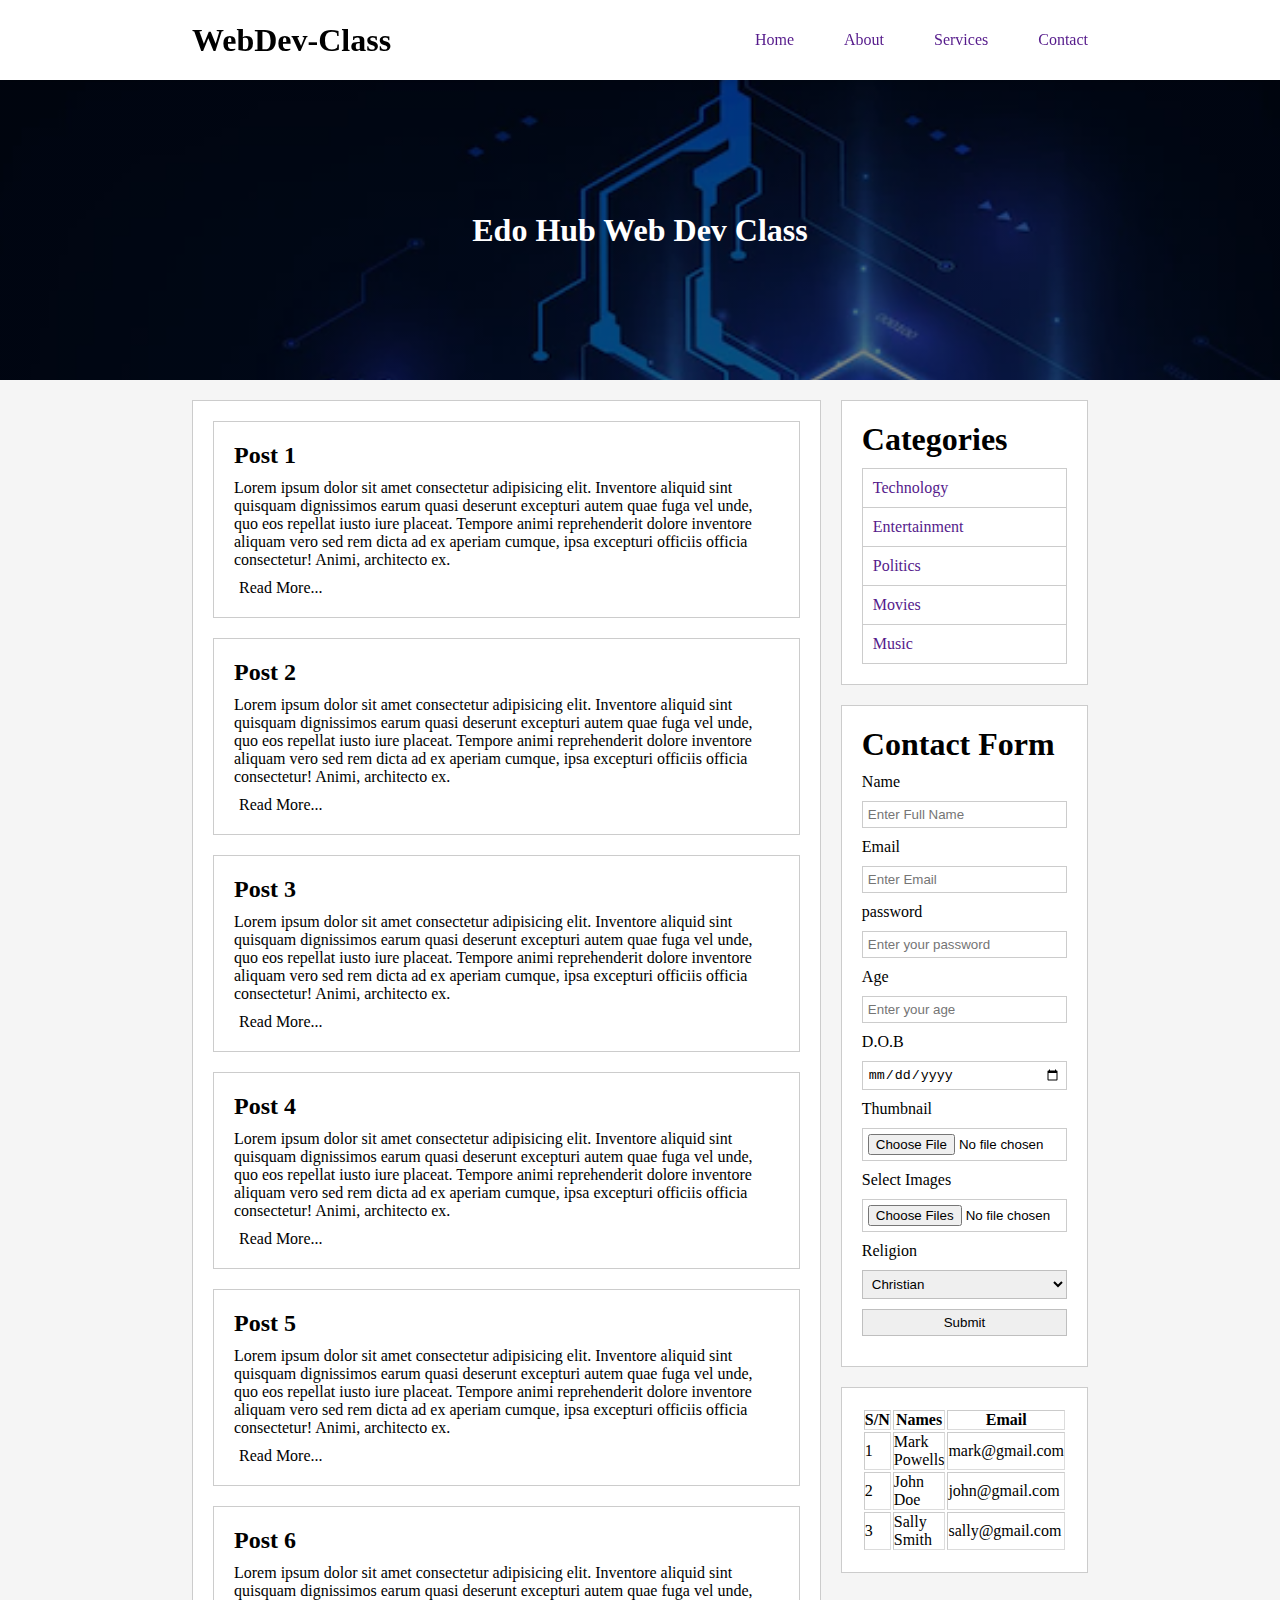
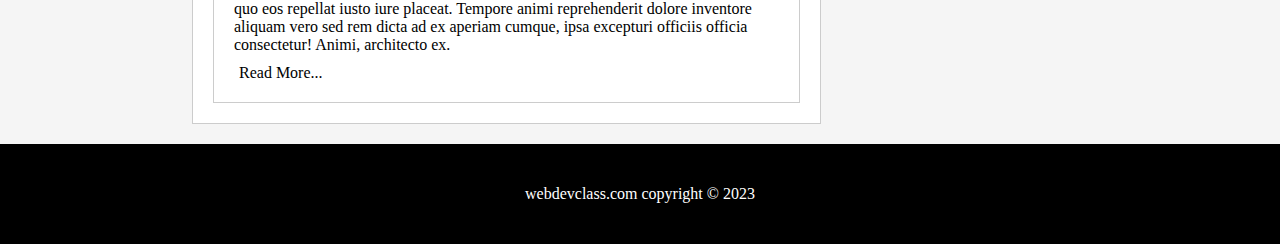
<file: index.html>
<!DOCTYPE html>
<html lang="en">
  <head>
    <meta charset="UTF-8" />
    <meta http-equiv="X-UA-Compatible" content="IE=edge" />
    <meta name="viewport" content="width=device-width, initial-scale=1.0" />
    <link rel="stylesheet" href="styles.css" />
    <title>Web Dev | Home</title>
  </head>
  <body>
    <nav>
      <h1>WebDev-Class</h1>
      <ul>
        <li><a href="">Home</a></li>
        <li><a href="">About</a></li>
        <li><a href="">Services</a></li>
        <li><a href="">Contact</a></li>
      </ul>
    </nav>
    <header>
      <span><h1>Edo Hub Web Dev Class</h1></span>
    </header>
    <section>
      <main>
        <article>
          <h2>Post 1</h2>
          <p>
            Lorem ipsum dolor sit amet consectetur adipisicing elit. Inventore
            aliquid sint quisquam dignissimos earum quasi deserunt excepturi
            autem quae fuga vel unde, quo eos repellat iusto iure placeat.
            Tempore animi reprehenderit dolore inventore aliquam vero sed rem
            dicta ad ex aperiam cumque, ipsa excepturi officiis officia
            consectetur! Animi, architecto ex.
          </p>
          <a href="">Read More...</a>
        </article>
        <article>
          <h2>Post 2</h2>
          <p>
            Lorem ipsum dolor sit amet consectetur adipisicing elit. Inventore
            aliquid sint quisquam dignissimos earum quasi deserunt excepturi
            autem quae fuga vel unde, quo eos repellat iusto iure placeat.
            Tempore animi reprehenderit dolore inventore aliquam vero sed rem
            dicta ad ex aperiam cumque, ipsa excepturi officiis officia
            consectetur! Animi, architecto ex.
          </p>
          <a href="">Read More...</a>
        </article>
        <article>
          <h2>Post 3</h2>
          <p>
            Lorem ipsum dolor sit amet consectetur adipisicing elit. Inventore
            aliquid sint quisquam dignissimos earum quasi deserunt excepturi
            autem quae fuga vel unde, quo eos repellat iusto iure placeat.
            Tempore animi reprehenderit dolore inventore aliquam vero sed rem
            dicta ad ex aperiam cumque, ipsa excepturi officiis officia
            consectetur! Animi, architecto ex.
          </p>
          <a href="">Read More...</a>
        </article>
        <article>
          <h2>Post 4</h2>
          <p>
            Lorem ipsum dolor sit amet consectetur adipisicing elit. Inventore
            aliquid sint quisquam dignissimos earum quasi deserunt excepturi
            autem quae fuga vel unde, quo eos repellat iusto iure placeat.
            Tempore animi reprehenderit dolore inventore aliquam vero sed rem
            dicta ad ex aperiam cumque, ipsa excepturi officiis officia
            consectetur! Animi, architecto ex.
          </p>
          <a href="">Read More...</a>
        </article>
        <article>
          <h2>Post 5</h2>
          <p>
            Lorem ipsum dolor sit amet consectetur adipisicing elit. Inventore
            aliquid sint quisquam dignissimos earum quasi deserunt excepturi
            autem quae fuga vel unde, quo eos repellat iusto iure placeat.
            Tempore animi reprehenderit dolore inventore aliquam vero sed rem
            dicta ad ex aperiam cumque, ipsa excepturi officiis officia
            consectetur! Animi, architecto ex.
          </p>
          <a href="">Read More...</a>
        </article>
        <article>
          <h2>Post 6</h2>
          <p>
            Lorem ipsum dolor sit amet consectetur adipisicing elit. Inventore
            aliquid sint quisquam dignissimos earum quasi deserunt excepturi
            autem quae fuga vel unde, quo eos repellat iusto iure placeat.
            Tempore animi reprehenderit dolore inventore aliquam vero sed rem
            dicta ad ex aperiam cumque, ipsa excepturi officiis officia
            consectetur! Animi, architecto ex.
          </p>
          <a href="">Read More...</a>
        </article>
      </main>
      <aside>
        <ul>
          <h1>Categories</h1>
          <li><a href="">Technology</a></li>
          <li><a href="">Entertainment</a></li>
          <li><a href="">Politics</a></li>
          <li><a href="">Movies</a></li>
          <li><a href="">Music</a></li>
        </ul>
        <form action="" class="x">
          <h1>Contact Form</h1>
          <label for="">Name</label>
          <input type="text" required placeholder="Enter Full Name" />
          <label for="">Email</label>
          <input type="email" required placeholder="Enter Email" />
          <label for="">password</label>
          <input type="password" required placeholder="Enter your password" />
          <label for="">Age</label>
          <input type="number" required placeholder="Enter your age" />
          <label for="">D.O.B</label>
          <input type="date" />
          <label for="">Thumbnail</label>
          <input type="file" />
          <label for="">Select Images</label>
          <input type="file" multiple />
          <label for="">Religion</label>
          <select name="" id="">
            <option value="">Christian</option>
            <option value="">Muslim</option>
            <option value="">Other</option>
          </select>
          <input type="submit" />
        </form>
        <table border>
          <tr>
            <th>S/N</th>
            <th>Names</th>
            <th>Email</th>
          </tr>
          <tr>
            <td>1</td>
            <td>Mark Powells</td>
            <td>mark@gmail.com</td>
          </tr>
          <tr>
            <td>2</td>
            <td>John Doe</td>
            <td>john@gmail.com</td>
          </tr>
          <tr>
            <td>3</td>
            <td>Sally Smith</td>
            <td>sally@gmail.com</td>
          </tr>
        </table>
      </aside>
    </section>
    <footer>webdevclass.com copyright &copy; 2023</footer>
  </body>
</html>
</file>
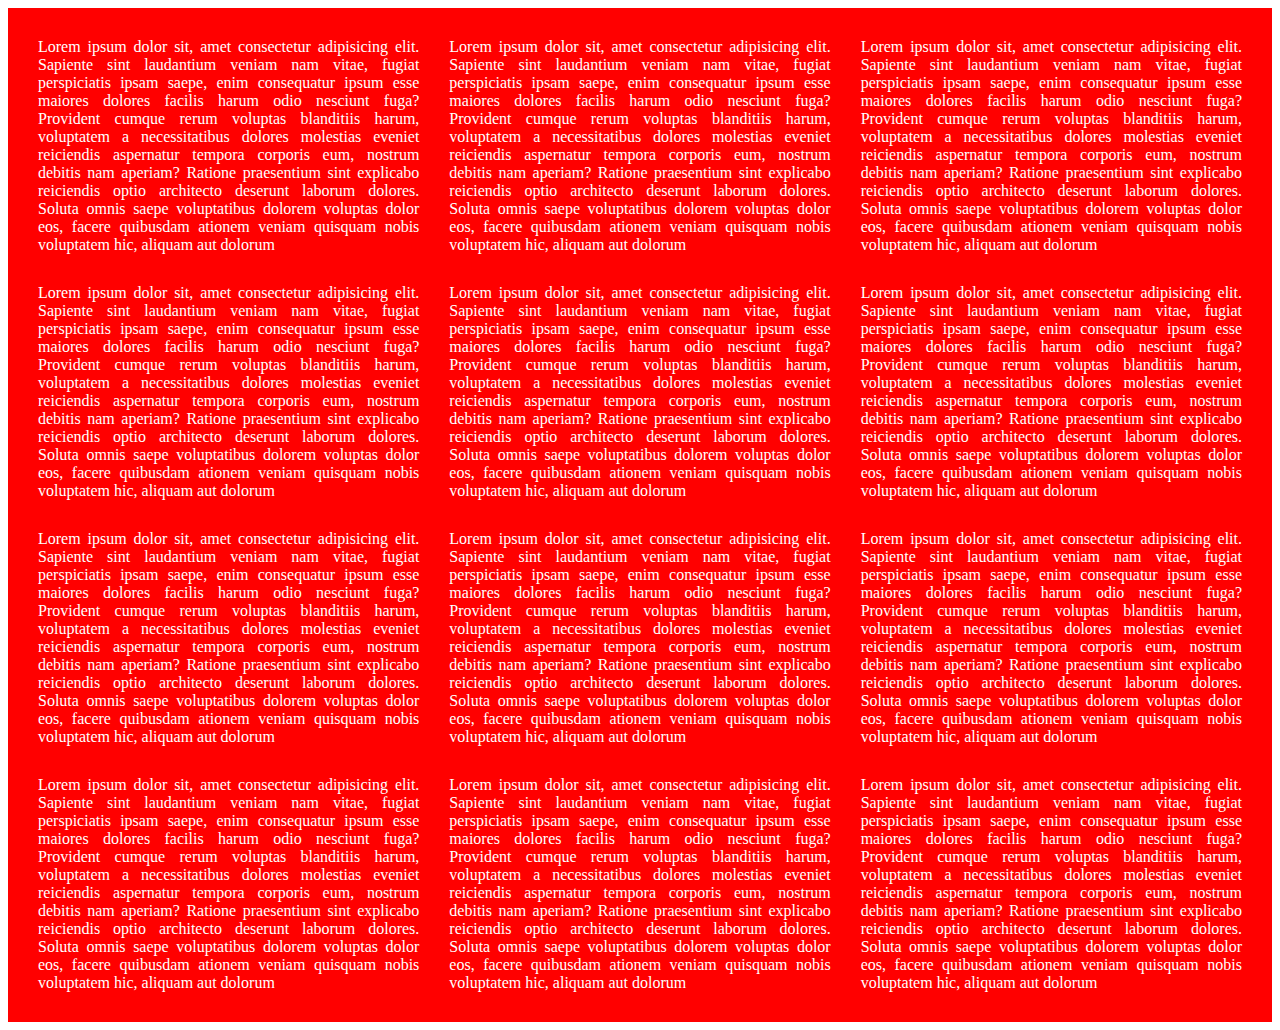
<file: layout.html>
<!DOCTYPE html>
<html lang="en">
  <head>
    <meta charset="UTF-8" />
    <meta http-equiv="X-UA-Compatible" content="IE=edge" />
    <meta
      name="viewport"
      content="width=
    , initial-scale=1.0"
    />
    <title>Document</title>
    <style>
      /* using flex */
      /* section {
        display: flex;
        background-color: red;
        color: white;
      } */
      /* div {
        padding: 30px;
        margin: 30px;
      } */

      section {
        display: grid;
        grid-template-columns: repeat(3, 1fr);
        grid-gap: 30px;
        background-color: red;
        color: white;
        padding: 30px;
        text-align: justify;
      }
      /* div {
        g
      } */
    </style>
  </head>
  <body>
    <section>
      <div>
        Lorem ipsum dolor sit, amet consectetur adipisicing elit. Sapiente sint
        laudantium veniam nam vitae, fugiat perspiciatis ipsam saepe, enim
        consequatur ipsum esse maiores dolores facilis harum odio nesciunt fuga?
        Provident cumque rerum voluptas blanditiis harum, voluptatem a
        necessitatibus dolores molestias eveniet reiciendis aspernatur tempora
        corporis eum, nostrum debitis nam aperiam? Ratione praesentium sint
        explicabo reiciendis optio architecto deserunt laborum dolores. Soluta
        omnis saepe voluptatibus dolorem voluptas dolor eos, facere quibusdam
        ationem veniam quisquam nobis voluptatem hic, aliquam aut dolorum
      </div>
      <div>
        Lorem ipsum dolor sit, amet consectetur adipisicing elit. Sapiente sint
        laudantium veniam nam vitae, fugiat perspiciatis ipsam saepe, enim
        consequatur ipsum esse maiores dolores facilis harum odio nesciunt fuga?
        Provident cumque rerum voluptas blanditiis harum, voluptatem a
        necessitatibus dolores molestias eveniet reiciendis aspernatur tempora
        corporis eum, nostrum debitis nam aperiam? Ratione praesentium sint
        explicabo reiciendis optio architecto deserunt laborum dolores. Soluta
        omnis saepe voluptatibus dolorem voluptas dolor eos, facere quibusdam
        ationem veniam quisquam nobis voluptatem hic, aliquam aut dolorum
      </div>
      <div>
        Lorem ipsum dolor sit, amet consectetur adipisicing elit. Sapiente sint
        laudantium veniam nam vitae, fugiat perspiciatis ipsam saepe, enim
        consequatur ipsum esse maiores dolores facilis harum odio nesciunt fuga?
        Provident cumque rerum voluptas blanditiis harum, voluptatem a
        necessitatibus dolores molestias eveniet reiciendis aspernatur tempora
        corporis eum, nostrum debitis nam aperiam? Ratione praesentium sint
        explicabo reiciendis optio architecto deserunt laborum dolores. Soluta
        omnis saepe voluptatibus dolorem voluptas dolor eos, facere quibusdam
        ationem veniam quisquam nobis voluptatem hic, aliquam aut dolorum
      </div>
      <div>
        Lorem ipsum dolor sit, amet consectetur adipisicing elit. Sapiente sint
        laudantium veniam nam vitae, fugiat perspiciatis ipsam saepe, enim
        consequatur ipsum esse maiores dolores facilis harum odio nesciunt fuga?
        Provident cumque rerum voluptas blanditiis harum, voluptatem a
        necessitatibus dolores molestias eveniet reiciendis aspernatur tempora
        corporis eum, nostrum debitis nam aperiam? Ratione praesentium sint
        explicabo reiciendis optio architecto deserunt laborum dolores. Soluta
        omnis saepe voluptatibus dolorem voluptas dolor eos, facere quibusdam
        ationem veniam quisquam nobis voluptatem hic, aliquam aut dolorum
      </div>
      <div>
        Lorem ipsum dolor sit, amet consectetur adipisicing elit. Sapiente sint
        laudantium veniam nam vitae, fugiat perspiciatis ipsam saepe, enim
        consequatur ipsum esse maiores dolores facilis harum odio nesciunt fuga?
        Provident cumque rerum voluptas blanditiis harum, voluptatem a
        necessitatibus dolores molestias eveniet reiciendis aspernatur tempora
        corporis eum, nostrum debitis nam aperiam? Ratione praesentium sint
        explicabo reiciendis optio architecto deserunt laborum dolores. Soluta
        omnis saepe voluptatibus dolorem voluptas dolor eos, facere quibusdam
        ationem veniam quisquam nobis voluptatem hic, aliquam aut dolorum
      </div>
      <div>
        Lorem ipsum dolor sit, amet consectetur adipisicing elit. Sapiente sint
        laudantium veniam nam vitae, fugiat perspiciatis ipsam saepe, enim
        consequatur ipsum esse maiores dolores facilis harum odio nesciunt fuga?
        Provident cumque rerum voluptas blanditiis harum, voluptatem a
        necessitatibus dolores molestias eveniet reiciendis aspernatur tempora
        corporis eum, nostrum debitis nam aperiam? Ratione praesentium sint
        explicabo reiciendis optio architecto deserunt laborum dolores. Soluta
        omnis saepe voluptatibus dolorem voluptas dolor eos, facere quibusdam
        ationem veniam quisquam nobis voluptatem hic, aliquam aut dolorum
      </div>
      <div>
        Lorem ipsum dolor sit, amet consectetur adipisicing elit. Sapiente sint
        laudantium veniam nam vitae, fugiat perspiciatis ipsam saepe, enim
        consequatur ipsum esse maiores dolores facilis harum odio nesciunt fuga?
        Provident cumque rerum voluptas blanditiis harum, voluptatem a
        necessitatibus dolores molestias eveniet reiciendis aspernatur tempora
        corporis eum, nostrum debitis nam aperiam? Ratione praesentium sint
        explicabo reiciendis optio architecto deserunt laborum dolores. Soluta
        omnis saepe voluptatibus dolorem voluptas dolor eos, facere quibusdam
        ationem veniam quisquam nobis voluptatem hic, aliquam aut dolorum
      </div>
      <div>
        Lorem ipsum dolor sit, amet consectetur adipisicing elit. Sapiente sint
        laudantium veniam nam vitae, fugiat perspiciatis ipsam saepe, enim
        consequatur ipsum esse maiores dolores facilis harum odio nesciunt fuga?
        Provident cumque rerum voluptas blanditiis harum, voluptatem a
        necessitatibus dolores molestias eveniet reiciendis aspernatur tempora
        corporis eum, nostrum debitis nam aperiam? Ratione praesentium sint
        explicabo reiciendis optio architecto deserunt laborum dolores. Soluta
        omnis saepe voluptatibus dolorem voluptas dolor eos, facere quibusdam
        ationem veniam quisquam nobis voluptatem hic, aliquam aut dolorum
      </div>
      <div>
        Lorem ipsum dolor sit, amet consectetur adipisicing elit. Sapiente sint
        laudantium veniam nam vitae, fugiat perspiciatis ipsam saepe, enim
        consequatur ipsum esse maiores dolores facilis harum odio nesciunt fuga?
        Provident cumque rerum voluptas blanditiis harum, voluptatem a
        necessitatibus dolores molestias eveniet reiciendis aspernatur tempora
        corporis eum, nostrum debitis nam aperiam? Ratione praesentium sint
        explicabo reiciendis optio architecto deserunt laborum dolores. Soluta
        omnis saepe voluptatibus dolorem voluptas dolor eos, facere quibusdam
        ationem veniam quisquam nobis voluptatem hic, aliquam aut dolorum
      </div>
      <div>
        Lorem ipsum dolor sit, amet consectetur adipisicing elit. Sapiente sint
        laudantium veniam nam vitae, fugiat perspiciatis ipsam saepe, enim
        consequatur ipsum esse maiores dolores facilis harum odio nesciunt fuga?
        Provident cumque rerum voluptas blanditiis harum, voluptatem a
        necessitatibus dolores molestias eveniet reiciendis aspernatur tempora
        corporis eum, nostrum debitis nam aperiam? Ratione praesentium sint
        explicabo reiciendis optio architecto deserunt laborum dolores. Soluta
        omnis saepe voluptatibus dolorem voluptas dolor eos, facere quibusdam
        ationem veniam quisquam nobis voluptatem hic, aliquam aut dolorum
      </div>
      <div>
        Lorem ipsum dolor sit, amet consectetur adipisicing elit. Sapiente sint
        laudantium veniam nam vitae, fugiat perspiciatis ipsam saepe, enim
        consequatur ipsum esse maiores dolores facilis harum odio nesciunt fuga?
        Provident cumque rerum voluptas blanditiis harum, voluptatem a
        necessitatibus dolores molestias eveniet reiciendis aspernatur tempora
        corporis eum, nostrum debitis nam aperiam? Ratione praesentium sint
        explicabo reiciendis optio architecto deserunt laborum dolores. Soluta
        omnis saepe voluptatibus dolorem voluptas dolor eos, facere quibusdam
        ationem veniam quisquam nobis voluptatem hic, aliquam aut dolorum
      </div>
      <div>
        Lorem ipsum dolor sit, amet consectetur adipisicing elit. Sapiente sint
        laudantium veniam nam vitae, fugiat perspiciatis ipsam saepe, enim
        consequatur ipsum esse maiores dolores facilis harum odio nesciunt fuga?
        Provident cumque rerum voluptas blanditiis harum, voluptatem a
        necessitatibus dolores molestias eveniet reiciendis aspernatur tempora
        corporis eum, nostrum debitis nam aperiam? Ratione praesentium sint
        explicabo reiciendis optio architecto deserunt laborum dolores. Soluta
        omnis saepe voluptatibus dolorem voluptas dolor eos, facere quibusdam
        ationem veniam quisquam nobis voluptatem hic, aliquam aut dolorum
      </div>
    </section>
  </body>
</html>
</file>
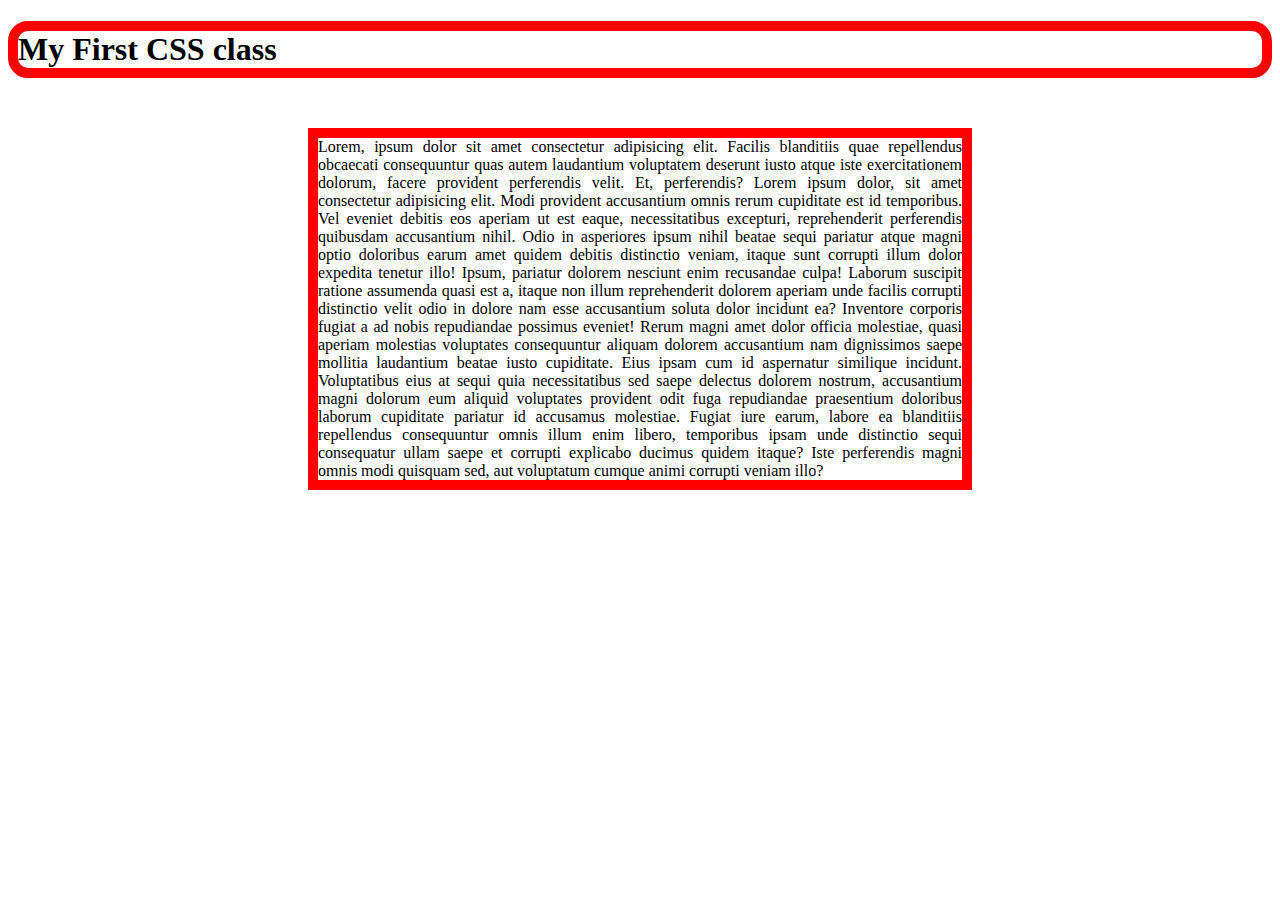
<file: style.html>
<!DOCTYPE html>
<html lang="en">
  <head>
    <meta charset="UTF-8" />
    <meta http-equiv="X-UA-Compatible" content="IE=edge" />
    <meta name="viewport" content="width=device-width, initial-scale=1.0" />
    <link rel="stylesheet" href="style.css" />
    <title>Document</title>
  </head>
  <body>
    <!-- put header here -->
    <h1>My First CSS class</h1>
    <p>
      Lorem, ipsum dolor sit amet consectetur adipisicing elit. Facilis
      blanditiis quae repellendus obcaecati consequuntur quas autem laudantium
      voluptatem deserunt iusto atque iste exercitationem dolorum, facere
      provident perferendis velit. Et, perferendis? Lorem ipsum dolor, sit amet
      consectetur adipisicing elit. Modi provident accusantium omnis rerum
      cupiditate est id temporibus. Vel eveniet debitis eos aperiam ut est
      eaque, necessitatibus excepturi, reprehenderit perferendis quibusdam
      accusantium nihil. Odio in asperiores ipsum nihil beatae sequi pariatur
      atque magni optio doloribus earum amet quidem debitis distinctio veniam,
      itaque sunt corrupti illum dolor expedita tenetur illo! Ipsum, pariatur
      dolorem nesciunt enim recusandae culpa! Laborum suscipit ratione assumenda
      quasi est a, itaque non illum reprehenderit dolorem aperiam unde facilis
      corrupti distinctio velit odio in dolore nam esse accusantium soluta dolor
      incidunt ea? Inventore corporis fugiat a ad nobis repudiandae possimus
      eveniet! Rerum magni amet dolor officia molestiae, quasi aperiam molestias
      voluptates consequuntur aliquam dolorem accusantium nam dignissimos saepe
      mollitia laudantium beatae iusto cupiditate. Eius ipsam cum id aspernatur
      similique incidunt. Voluptatibus eius at sequi quia necessitatibus sed
      saepe delectus dolorem nostrum, accusantium magni dolorum eum aliquid
      voluptates provident odit fuga repudiandae praesentium doloribus laborum
      cupiditate pariatur id accusamus molestiae. Fugiat iure earum, labore ea
      blanditiis repellendus consequuntur omnis illum enim libero, temporibus
      ipsam unde distinctio sequi consequatur ullam saepe et corrupti explicabo
      ducimus quidem itaque? Iste perferendis magni omnis modi quisquam sed, aut
      voluptatum cumque animi corrupti veniam illo?
    </p>
  </body>
</html>
</file>
<file: styles.css>
/* universal style */
* {
  margin: 0px;
  padding: 0px;
  box-sizing: border-box;
}
body {
  background-color: whitesmoke;
}

/* nav style */
nav {
  background-color: white;
  display: flex;
  align-items: center;
  justify-content: space-between;
  padding: 0px 15%;
  height: 80px;
  position: fixed;
  width: 100%;
  box-shadow: 0px 0px 10px rgba(0, 0, 0, 0.2);
  transition: 0.5s ease-in-out;
}

nav ul {
  display: flex;
  list-style-type: none;
}

nav ul li {
  margin-left: 50px;
}

nav ul li a {
  text-decoration: none;
}

/* header style */
header {
  padding-top: 80px;
  color: white;
}

header span {
  display: block;
  height: 300px;
  background: linear-gradient(rgba(0, 0, 0, 0.5), rgba(0, 0, 0, 0.5)),
    url("bg.webp");
  display: flex;
  align-items: center;
  justify-content: center;
  background-repeat: no-repeat;
  background-size: cover;
  background-position: center;
  background-attachment: fixed;
}

/* section style */
section {
  padding: 20px 15%;
  display: flex;
  transition: 0.5s ease-in-out;
}

section main {
  background-color: white;
  border: 1px solid rgba(0, 0, 0, 0.2);
  padding: 20px;
  margin-right: 20px;
}

section main article {
  border: 1px solid rgba(0, 0, 0, 0.2);
  padding: 20px;
  margin-bottom: 20px;
}

section main article:last-child {
  margin-bottom: 0px;
}

section main article p {
  margin: 10px 0px;
}

section main article a {
  text-decoration: none;
  color: black;
  padding: 5px;
  border-radius: 3px;
  transition: 0.5s ease-in-out;
}

section main article a:hover {
  color: white;
  background-color: black;
}

section aside ul,
section aside form,
section aside table {
  background-color: white;
  border: 1px solid rgba(0, 0, 0, 0.2);
  padding: 20px;
  width: 100%;
  margin-bottom: 20px;
}

section aside ul h1 {
  margin-bottom: 10px;
}

section aside ul li {
  list-style-type: none;
}

section aside ul li a {
  text-decoration: none;
  border: 1px solid rgba(0, 0, 0, 0.2);
  border-bottom: 0px;
  width: 100%;
  display: block;
  padding: 10px;
}

section aside ul li:last-child a {
  border-bottom: 1px solid rgba(0, 0, 0, 0.2);
}

section aside form h1 {
  margin-bottom: 10px;
}

section aside form label,
section aside form select,
section aside form input {
  display: block;
  margin-bottom: 10px;
  width: 100%;
  outline: 0px;
}

section aside form input,
section aside form select {
  border: 1px solid rgba(0, 0, 0, 0.2);
  padding: 5px;
}

/* footer style */
footer {
  height: 100px;
  background-color: black;
  color: white;
  display: flex;
  align-items: center;
  justify-content: center;
}

/* media query(responsiveness) */
@media screen and (max-width: 1200px) {
  nav {
    padding: 0px 5%;
  }
  section {
    padding: 20px 5%;
  }
}

@media screen and (max-width: 800px) {
  nav {
    display: block;
    height: 223px;
    padding: 0px;
  }
  nav h1 {
    text-align: center;
    background-color: black;
    padding: 20px;
    color: white;
  }
  nav ul {
    display: block;
    padding: 0px;
  }
  nav ul li {
    margin: 0px;
  }

  nav ul li a {
    padding: 10px;
    display: block;
    border-bottom: 1px solid rgba(0, 0, 0, 0.2);
  }

  header {
    padding-top: 223px;
  }

  section {
    display: block;
    padding: 10px 10px;
  }

  section main,
  section aside {
    width: 100%;
    padding: 10px;
  }

  section main {
    margin-bottom: 10px;
  }

  section main article {
    padding: 10px;
    margin-bottom: 10px;
  }

  section aside {
    padding: 0px;
  }

  section aside ul,
  section aside form,
  section aside table {
    padding: 10px;
    margin-bottom: 10px;
  }

  section aside table {
    margin-bottom: 0px;
  }
}

@media screen and (max-width: 370px) {
  header h1 {
    font-size: 20px;
  }
}
</file>
<file: style.css>
/* * {
  padding: 0px;
  margin: 0px;
  box-sizing: border-box;
} */

h1 {
  /* border-width: 10px;
  border-style: solid;
  border-color: red; */
  border: 10px solid red;
  border-radius: 20px;

  /* single value */
  /* padding: 30px;
  margin: 30px; */
}

p {
  border: 10px solid red;
  /* two values */
  /* padding: 100px 30px; */
  text-align: justify;

  /* three values */
  /* padding: 100px 30px 20px; */

  /* four values */
  /* padding: 200px 40px 50px 100px; */

  /* padding-bottom: 20px; */
  /* padding: 0px 0px 20px 0px; */

  /* margin */
  /* margin: 50px; */
  margin: 50px 300px;
}
</file>
